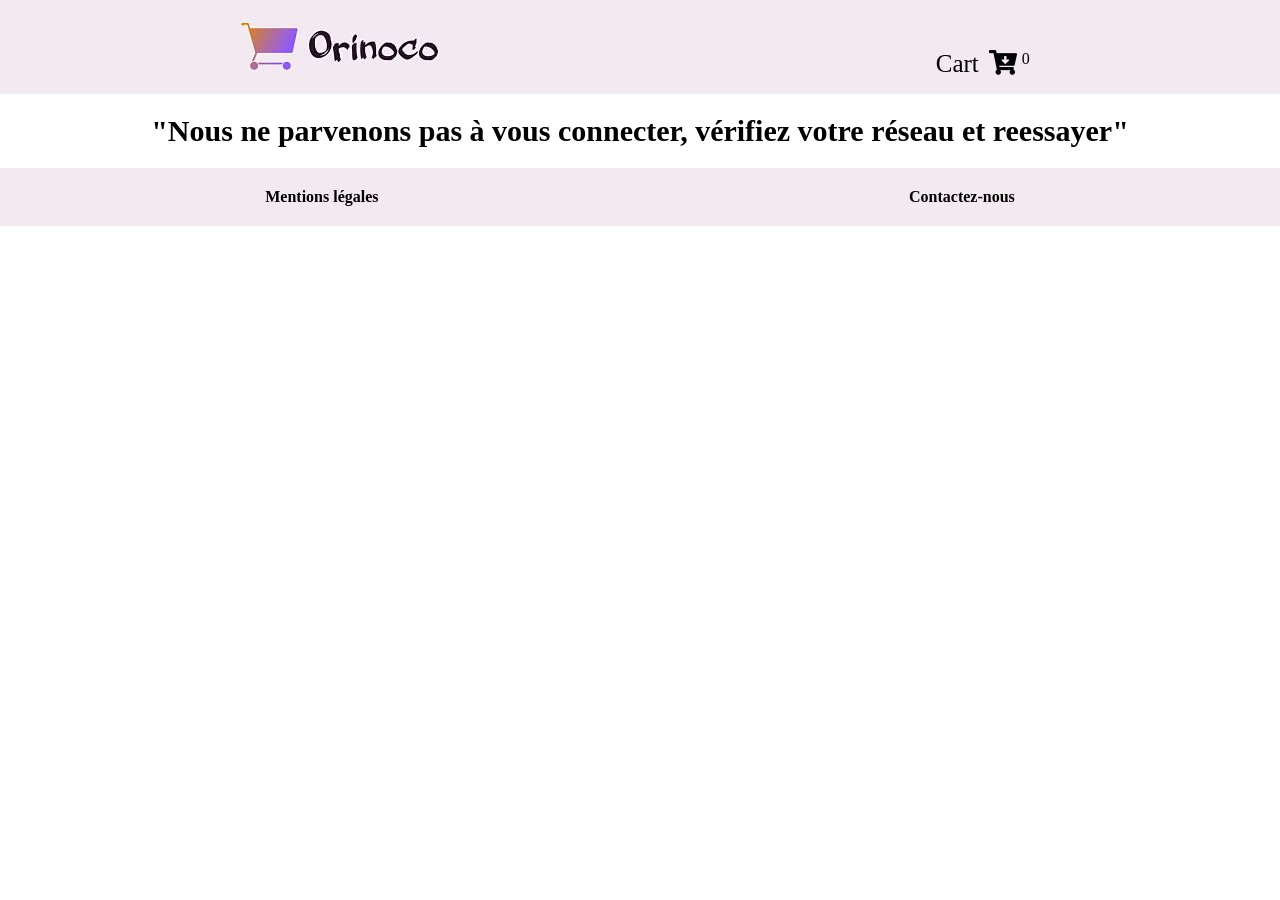
<file: frontend/index.html>
<!DOCTYPE html>
<html lang="fr">
    <head>
        <meta charset="UTF-8">
        <meta name="viewport" content="width=device-width, initial-scale=1.0">
        <link rel="stylesheet" href="https://use.fontawesome.com/releases/v5.14.0/css/all.css" 
        integrity="sha384-HzLeBuhoNPvSl5KYnjx0BT+WB0QEEqLprO+NBkkk5gbc67FTaL7XIGa2w1L0Xbgc" crossorigin="anonymous">
        <link rel="stylesheet" href="main.css">

        
        <title>Orinico - Ours en peluche</title>
    </head>
    <body>
      <header>
        <figure>
          <a href="index.html"><img src="logo.jpg" alt=""></a>
        </figure>
        <nav>
          <ul class="icon">
            <li class="icon__description"><a href="cart.html"><p>Cart</p></a><i class="fas fa-cart-arrow-down"></i><div class="item__number"></div></li>
          </ul>
        </nav>
      </header>
      <main>
        <div class="error">
          <h1 class="component">Nos peluches</h1>
          
          <ul id="bear">
            
          </ul>
        </div>
      </main>
      <footer>
        <a href="index.html"><b>Mentions légales</b></a>
        <a href="mailto:teddy@teddy.com"><b>Contactez-nous</b></a>
      </footer>

      
      <script src="index.js"></script> 
      <script src="functions.js"></script> 
      
      
    </body>
</html>
</file>
<file: frontend/main.css>
@charset "UTF-8";

/*----------Responsive-Menu-1024px----------*/
@media screen and (max-width: 1024px) {
  .item {
    width: 55%; }
    .item img {
      height: 240px; } }

/*----------Responsive-Menu-745px----------*/
@media screen and (max-width: 780px) {
  th {
    visibility: hidden; }
  td {
    display: flex;
    flex-direction: column; }
  .item img {
    height: 200px; } }

@media screen and (max-width: 660px) {
  header ul {
    display: flex;
    flex-direction: column;
    margin-top: -40px; }
  .item img {
    height: 150px; } }

/*----------Responsive-Menu-450px----------*/
@media screen and (max-width: 550px) {
  .component {
    text-align: center;
    font-size: 15px; }
  .item img {
    height: 100px; }
  .addCart {
    font-size: 10px; } }

header {
  display: flex;
  justify-content: space-around;
  background-color: #f3e9f1; }
  header img {
    border-radius: 8px; }
  header nav {
    margin-top: 50px; }
    header nav .icon {
      display: flex;
      list-style-type: none;
      font-size: 25px; }
      header nav .icon__description {
        display: flex;
        padding: 0 15px 0 15px; }
        header nav .icon__description i {
          margin-left: 10px; }

footer {
  display: flex;
  justify-content: space-around;
  background-color: #f3e9f1;
  width: 100%; }
  footer a {
    padding: 20px 0 20px 0; }

/*==================== Contenu principal 4 pages html ====================*/
* {
  font-family: 'karmaGeorgia, serif, sans-serif';
  margin: 0;
  padding: 0; }

body {
  overflow-x: hidden; }

a {
  text-decoration: none;
  color: black; }

main h1, main p, main h2, main h3, main .puce {
  padding: 20px;
  display: flex;
  justify-content: center; }

/*==================== Page index ====================*/
/*---------- Articles ----------*/
.item {
  width: 45%;
  margin: auto;
  padding-bottom: 40px;
  margin-bottom: 40px;
  background: linear-gradient(to bottom right, #ca7b4dd2, #915cf3ce, #5c78f3ce);
  border-radius: 5px;
  box-shadow: 0px 0px 25px 0px #000000;
  list-style: none; }
  .item .row {
    display: flex;
    justify-content: center; }

/*==================== Page produit ====================*/
/*---------- Articles ----------*/
#item__details {
  width: 45%;
  margin: auto;
  background: linear-gradient(to bottom right, #ca7b4dd2, #915cf3ce, #5c78f3ce);
  padding-bottom: 40px;
  margin-bottom: 50px;
  margin-top: 50px;
  border-radius: 5px;
  box-shadow: 0px 0px 25px 0px #000000; }
  #item__details h3 {
    margin: 10px 30% 10px 30%;
    border-radius: 10px;
    padding: 10px; }
  #item__details .section__choice {
    width: 20%; }

/*==================== Page panier ====================*/
/*---------- Contenue ----------*/
#item__select {
  width: 90%;
  margin: auto;
  background: linear-gradient(to bottom right, #ca7b4dd2, #915cf3ce, #5c78f3ce);
  padding-bottom: 40px;
  margin-bottom: 50px;
  margin-top: 50px;
  border-radius: 5px;
  box-shadow: 0px 0px 25px 0px #000000; }

/*---------- Détail articles tableaux ----------*/
table {
  margin-top: 50px;
  display: flex;
  flex-direction: column;
  align-items: center; }
  table th {
    padding: 0 50px 0 30px; }
  table td {
    padding: 20px 20px 0 20px; }

thead {
  margin: 0 110px 0 20px; }

/*---------- Formulaire ----------*/
.details__form {
  width: 45%;
  display: flex;
  flex-direction: column;
  margin: 20px auto 0 auto;
  padding-bottom: 20px;
  text-align: center;
  background: linear-gradient(to top right, #ca7b4dd2, #915cf3ce);
  color: #ffffff;
  box-shadow: 0px 0px 12px 2px #c4c5c5;
  border-radius: 10px; }

/*==================== Nombres d'articles ====================*/
.item__number {
  display: inline-block;
  border-radius: 5rem;
  position: relative;
  top: 0px;
  left: 5px;
  right: 0px;
  height: 20px;
  font-size: 1rem;
  text-align: center; }

/*==================== confirmation commande ====================*/
#order__confirmed {
  background: linear-gradient(to top right, #ca7b4dd2, #915cf3ce);
  height: 48rem; }
</file>
